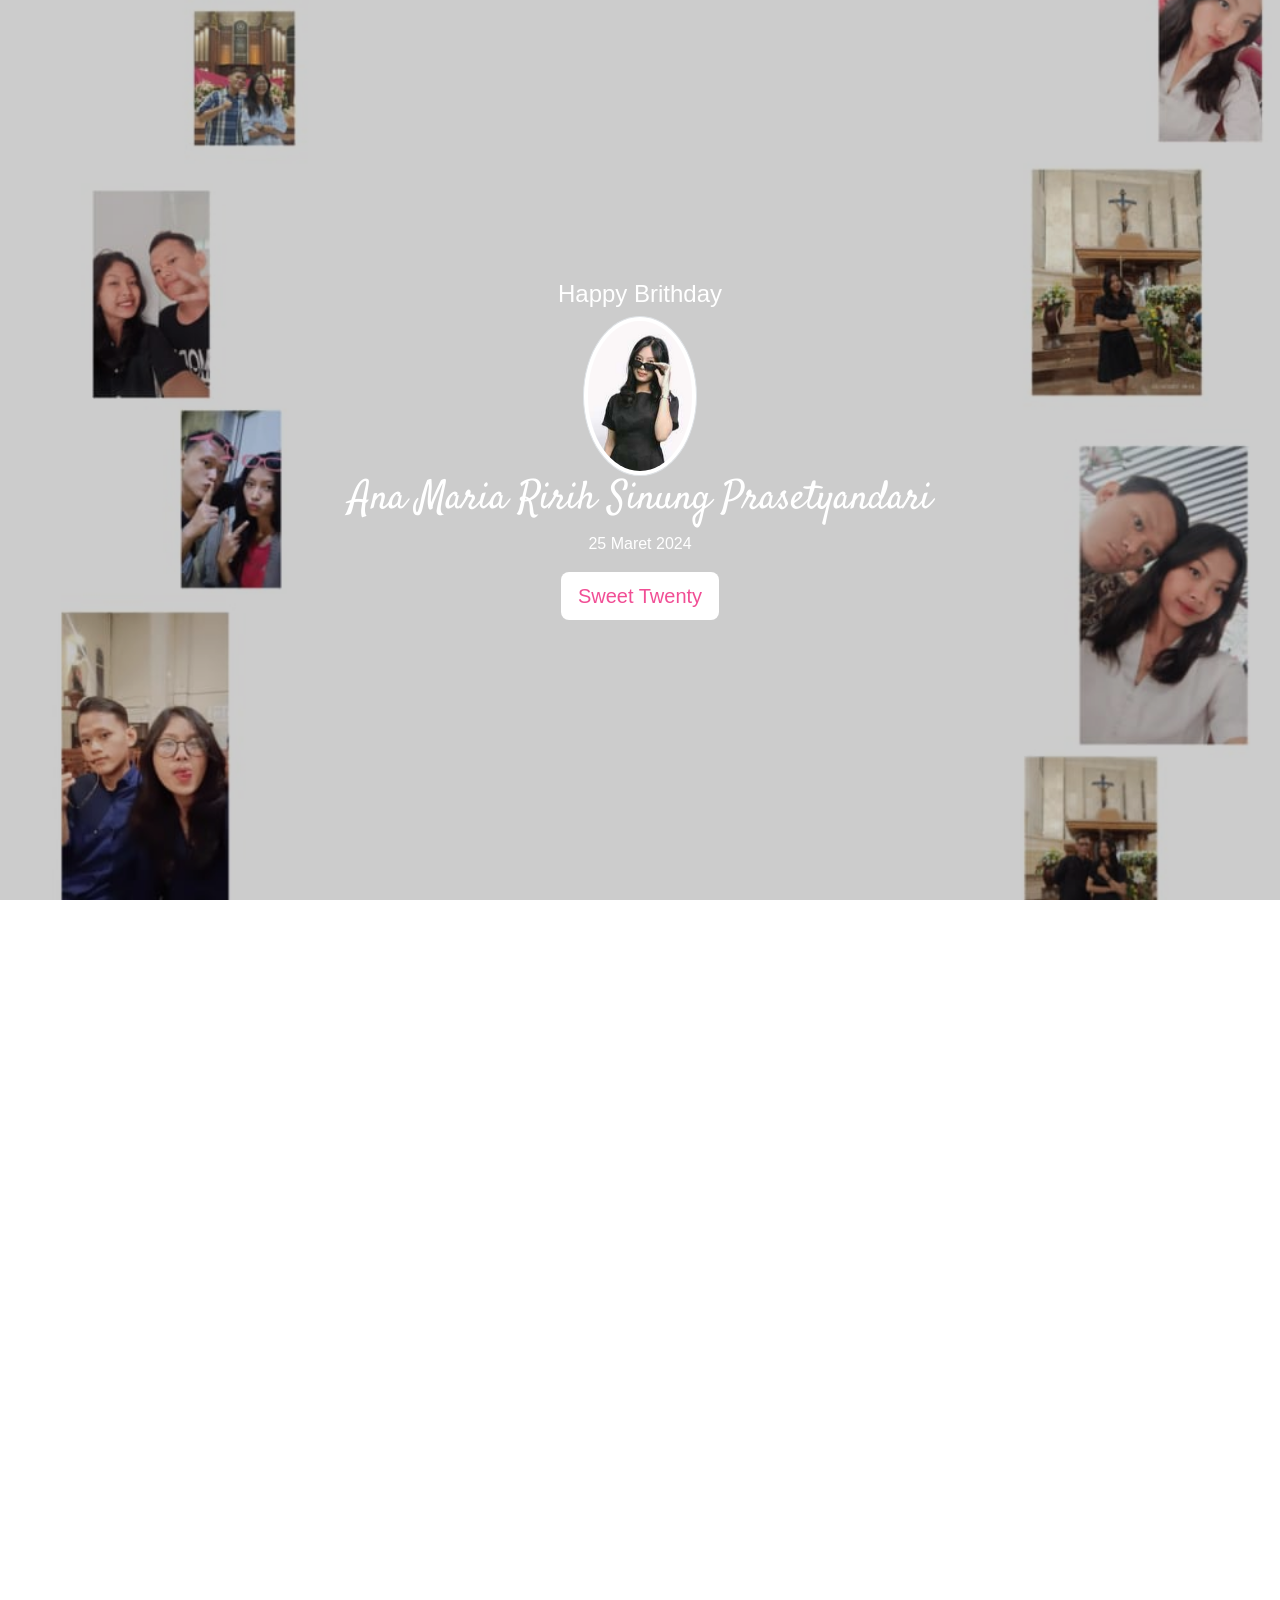
<file: Undangan ririh.html>
<!doctype html>
<html lang="en">
  <head>
    <meta charset="utf-8">
    <meta name="viewport" content="width=device-width, initial-scale=1">
    <title>Happy Brithday Ririh</title>
    <link href="https://cdn.jsdelivr.net/npm/bootstrap@5.3.3/dist/css/bootstrap.min.css" rel="stylesheet" integrity="sha384-QWTKZyjpPEjISv5WaRU9OFeRpok6YctnYmDr5pNlyT2bRjXh0JMhjY6hW+ALEwIH" crossorigin="anonymous">
    <link rel="stylesheet" href="Undangan ririh.css">

    <!-- Link fonts -->
    <link rel="preconnect" href="https://fonts.googleapis.com">
    <link rel="preconnect" href="https://fonts.gstatic.com" crossorigin>
    <link href="https://fonts.googleapis.com/css2?family=Satisfy&display=swap" rel="stylesheet">

  </head>
  <body>

    <section id = hero class="hero w-100 h-100 p-3 mx-auto text-center d-flex justify-content-center align-items-center text-white">
        <main>
            <h4>Happy Brithday</h4>
            <img src="Photos/Gambar ririh.jpeg" alt="" class="img1 img-thumbnail ">
            <h1>Ana Maria Ririh Sinung Prasetyandari</h1>
            <p>25 Maret 2024</p>

            <a href="#undangan" class = "btn btn-lg mt4">Sweet Twenty</a>
        </main>
    </section>

    <script src="https://cdn.jsdelivr.net/npm/bootstrap@5.3.3/dist/js/bootstrap.bundle.min.js" integrity="sha384-YvpcrYf0tY3lHB60NNkmXc5s9fDVZLESaAA55NDzOxhy9GkcIdslK1eN7N6jIeHz" crossorigin="anonymous"></script>
  </body>
</html>
</file>
<file: Undangan ririh.css>
:root{
    --pink: #f14e95;
    --bg: #0a0a0a35;
    --mainC: #6420AA;
    --messageC: #FF3EA5;
    --shadow: 0 2px 2px rgb(0,0,0/0.5);
}

body{
    font-size: 1.2 rem;
    font-family: Arial, Helvetica, sans-serif;
    min-height: 2000px;
}

.hero::before{
    content: '';
    position: absolute;
    background-size:cover;
    background-position: center;
    background-image: url(Photos/bg\ ririh2.jpeg);
    top: 0;
    left: 0;
    width: 100%;
    height: 100%;
    z-index: -9999;
}

.hero{
    min-height: 100vh;
    background-color: var(--bg);
}

.hero h1 {
    font-family: "Satisfy", cursive;
}

.hero .img1{
    height: 10rem;
    border-radius: 50%;
}

.hero a{
    color: var(--pink);
    background-color: white;
}

.hero a:hover{
    color: white;
    background-color:var(--pink);
}

.title{
    font-family: "Satisfy", cursive;
}



/* navbar */

.mynavbar {
    background-color: rgba(255, 255, 255, 0.5) !important;
}

/* undangan*/


.container{
    margin-top: -3.55rem;
    /* margin: 0; */
    min-width: 97.5vw;
    background: linear-gradient(0deg, #ff048a55, #fcc4e055);
    background-repeat: repeat;
    z-index: -999;
}

.container::before{
    content: '';
    position: absolute;
    background-image: url(Photos/bg_template.png);
    left: 0;
    width: 100%;
    min-height: 800%;
    z-index: -991;
}

.main{
    position: relative;
    min-height: 110vh;
    /* background-color: var(--mainC); */
    padding-top: 7rem;
    font-family: "Satisfy", cursive;
}

/* calender start */
ul {list-style-type: none;}
body {font-family: Verdana, sans-serif;}

/* Month header */
.month {
  padding: 3rem 2rem;
  width: 70%;
  background: #1abc9c;
  text-align: center;
  margin: 0 auto;
}

/* Month list */
.month ul {
  margin: 0;
  padding: 0;
}

.month ul li {
  color: white;
  font-size: 20px;
  text-transform: uppercase;
  letter-spacing: 3px;
}

/* Previous button inside month header */
.month .prev {
  float: left;
  padding-top: 10px;
}

/* Next button */
.month .next {
  float: right;
  padding-top: 10px;
}

/* Weekdays (Mon-Sun) */
.weekdays {
  width: 70%;
  margin: 0 auto;
  padding: 10px 0;
  background-color:#ddd;
}

.weekdays li {
  display: inline-block;
  width: 13.6%;
  color: #666;
  text-align: center;
}

/* Days (1-31) */
.days {
  padding: 2rem 0;
  background: #eee;
  margin: 0 auto;
  width: 70%;
}

.days li {
  list-style-type: none;
  display: inline-block;
  width: 13.6%;
  text-align: center;
  margin-bottom: 5px;
  font-size:12px;
  color: #777;
}

/* Highlight the "current" day */
.days li .active {
  padding: 5px;
  background: #1abc9c;
  color: white !important;
  border-radius: 50%;
}

/* calender finsh */


.message .ucapan{
    font-family: "Satisfy", cursive;
}

.message .fotoA img{
    width: 8rem;
    left: 62.5rem;
    position: absolute;
}

.message .fotoB img{
    height: 12rem;
    left: 17.5rem;
    position: absolute;
}

.message .fotoC img{
    height: 12rem;
    margin: 0 auto;
    position: absolute;
}

.message .fotoK img{
    top: 122rem;
}

.message{
    box-sizing: content-box;
    position: relative;
    z-index: 1;
    height: 180rem;
}

.kertas img{
    height: 25rem;
    background-size: cover;
}

.kertas span{
    display: inline-block;
    height: 20rem;
    width: 17rem;
    line-height: 1.4rem;
    font-size: 1.6rem;
    font-family: "Satisfy", cursive;
}

.message .kertas2 span div, .message .kertas3 span div, .message .kertas6 span div, .message .kertas7 span div, .message .kertas8 span div{
    height: 0.5rem;
}

.message .kertasA img{
    position: absolute;
    left: 10rem;
    z-index: 1; 
}

.message .kertasB img{
    position: absolute;
    left: 55rem;
    z-index: 1;
}

.message .kertasC img{
    position: absolute;
    left: 32.5rem;
    z-index: 1;
}

.message .kertasA span{
    position: relative;
    left: 15rem;
    top: 5rem;
    z-index: 3;
}

.message .kertasB span{
    position: relative;
    left: 60rem;
    top: 5rem;
    z-index: 3;
}

.message .kertasC span{
    position: relative;
    left: 36.5rem;
    top: 5rem;
    z-index: 3;
}

.message .kertas5 ul{
    font-size: 1.3rem;
    display: block;
    margin-left: -1rem;
    margin-top: 1rem;
}

.message .kertas5 li{
    margin-top: 0.1rem;
    line-height: 1.2rem;
}

.message .kertas9 span img{
    position:relative;
    height: 5rem;
    left: 0;
    top: -0.5rem;
    z-index: 3;
}

.container::before{
    min-height: 450rem;
}

.video{
    position: relative;
    min-height: 473vh;
    font-family: "Satisfy", cursive;
    text-align: center;
}

.video video{
    width: 30rem;
}
/* media querry */

/* laptop */
/* @media(max-width:992px){
    html{
        font-size: 75%;
    }

    .video{
        min-width: none;
    }
} */
/* tablet */
@media(max-width:768px){
    html{
        font-size: 65%;
    }

    /* .sticky-top{
        overflow: hidden;
    } */

    .container::before{
        min-height: 682%;
    }
    .message .fotoA img{
        width: 8rem;
        left: 48.5rem;
        position: absolute;
    }
    
    .message .fotoB img{
        height: 12rem;
        left: 11rem;
        position: absolute;
    }

    .message .fotoC img{
        height: 12rem;
        left: 11rem;
        position: absolute;
    }
 
    .message .kertasA img{
        position: absolute;
        left: 3rem;
        z-index: 1; 
    }
    
    .message .kertasB img{
        position: absolute;
        left: 40rem;
        z-index: 1;
    }

    .message .kertasC img{
        position: absolute;
        left: 22.5rem;
        z-index: 1;
    }
    
    .message .kertasA span{
        position: relative;
        left: 8rem;
        top: 5rem;
        z-index: 3;
    }
    
    .message .kertasB span{
        position: relative;
        left: 45rem;
        top: 5rem;
        z-index: 3;
    }
    
    .message .kertasC span{
        position: relative;
        left: 26.5rem;
        top: 5rem;
        z-index: 3;
    }

    .video{
        min-height: 225rem;
    }

}
/* phone */
@media(max-width:576px){
    html{
        font-size: 60%;
    }


    .container::before{
        min-height: 665%;
    }
    /* calender */

    .weekdays li {
        width: 13%;
      }
      
      .days li {
        width: 13%;
      }

      .month{
        width: 65%;
      }

      .days{
        width: 65%;
      }

      .weekdays{
        width: 65%;
      }

    .message .fotoA img{
        width: 8rem;
        left: 29rem;
        position: absolute;
    }
    
    .message .fotoB img{
        height: 12rem;
        left: 2.5rem;
        position: absolute;
    }

    .message .fotoC img{
        top: 153rem; 
        left: 8.5rem;
        position: absolute;
    }

    .message .fotoK img{
        top: 168rem !important;
    }
 
    .message .kertasA img{
        position: absolute;
        left: 0.5rem;
        z-index: 1; 
    }
    
    .message .kertasB img{
        position: absolute;
        left: 15rem;
        z-index: 1;
    }

    .message .kertasC img{
        position: absolute;
        left: 8rem;
        z-index: 1;
    }
    
    .message .kertasA span{
        position: relative;
        left: 4.7rem;
        top: 5rem;
        z-index: 3;
    }
    
    .message .kertasB span{
        position: relative;
        left: 19.5rem;
        top: 5rem;
        z-index: 3;
    }
    
    .message .kertasC span{
        position: relative;
        left: 12.5rem;
        top: 5rem;
        z-index: 3;
    }

    .message{
        height: 190rem;
    }

    .video{
        min-height: 280vh;
    }
}
</file>
